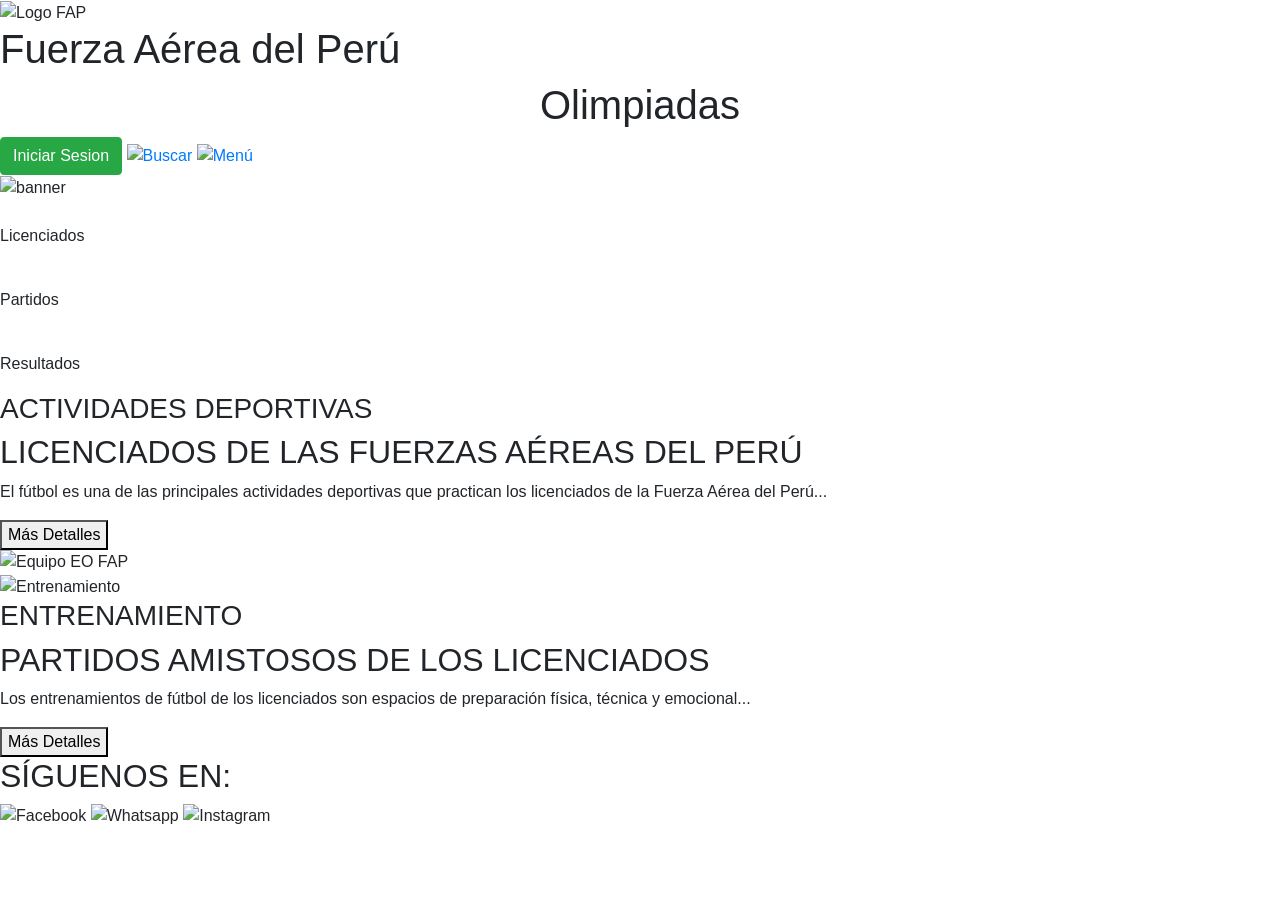
<file: src/main/resources/templates/index.html>
<!DOCTYPE html>
<html xmlns:th="http://www.thymeleaf.org">
<head>
  <meta charset="UTF-8" />
  <meta name="viewport" content="width=device-width, initial-scale=1.0" />
  <title>Fuerza Aérea del Perú - Olimpiadas</title>
  <link rel="stylesheet" th:href="@{/css/inicio/style.css}">
  <link rel="stylesheet" href="https://maxcdn.bootstrapcdn.com/bootstrap/4.5.2/css/bootstrap.min.css">
</head>

<body>
  <header class="header">
    <img th:src="@{/imagenes/inicio/logo.png}" alt="Logo FAP" class="logo" />
    <div class="titulo">
      <h1>Fuerza Aérea del Perú</h1>
      <h1 class="text-center">Olimpiadas</h1>
    </div>
    <div class="iconos">
        <a href="/login" class="btn btn-success">Iniciar Sesion</a>
        <a href="#"><img th:src="@{/imagenes/inicio/lupa_icon.png}" alt="Buscar"></a>
        <a href="#"><img th:src="@{/imagenes/inicio/menu_icon.png}" alt="Menú"></a>
    </div>
  </header>

  <section class="banner">
    <img th:src="@{/imagenes/inicio/banner.png}" alt="banner" />
    <div class="iconos-menu">
      <div><img th:src="@{/imagenes/inicio/licenciados-icon.png}" /><p>Licenciados</p></div>
      <div><img th:src="@{/imagenes/inicio/partidos-icon.png}" /><p>Partidos</p></div>
      <div><img th:src="@{/imagenes/inicio/resultados-icon.png}" /><p>Resultados</p></div>
    </div>
  </section>

  <section class="contenido">
    <div class="actividad">
      <div class="texto">
        <h3>ACTIVIDADES DEPORTIVAS</h3>
        <h2>LICENCIADOS DE LAS FUERZAS AÉREAS DEL PERÚ</h2>
        <p>
          El fútbol es una de las principales actividades deportivas que practican los licenciados de la Fuerza Aérea del Perú...
        </p>
        <button>Más Detalles</button>
      </div>
      <img th:src="@{/imagenes/inicio/equipo.png}" alt="Equipo EO FAP" />
    </div>

    <div class="amistosos">
      <img th:src="@{/imagenes/inicio/entrenamiento.png}" alt="Entrenamiento" />
      <div class="texto">
        <h3>ENTRENAMIENTO</h3>
        <h2>PARTIDOS AMISTOSOS DE LOS LICENCIADOS</h2>
        <p>
          Los entrenamientos de fútbol de los licenciados son espacios de preparación física, técnica y emocional...
        </p>
        <button>Más Detalles</button>
      </div>
    </div>
  </section>

  <footer>
    <h2>SÍGUENOS EN:</h2>
    <div class="redes">
      <img th:src="@{/imagenes/inicio/facebook_icon.png}" alt="Facebook" />
      <img th:src="@{/imagenes/inicio/whatsapp_icon.png}" alt="Whatsapp" />
      <img th:src="@{/imagenes/inicio/instagram_icon.png}" alt="Instagram" />
    </div>
  </footer>
</body>
</html>
</file>
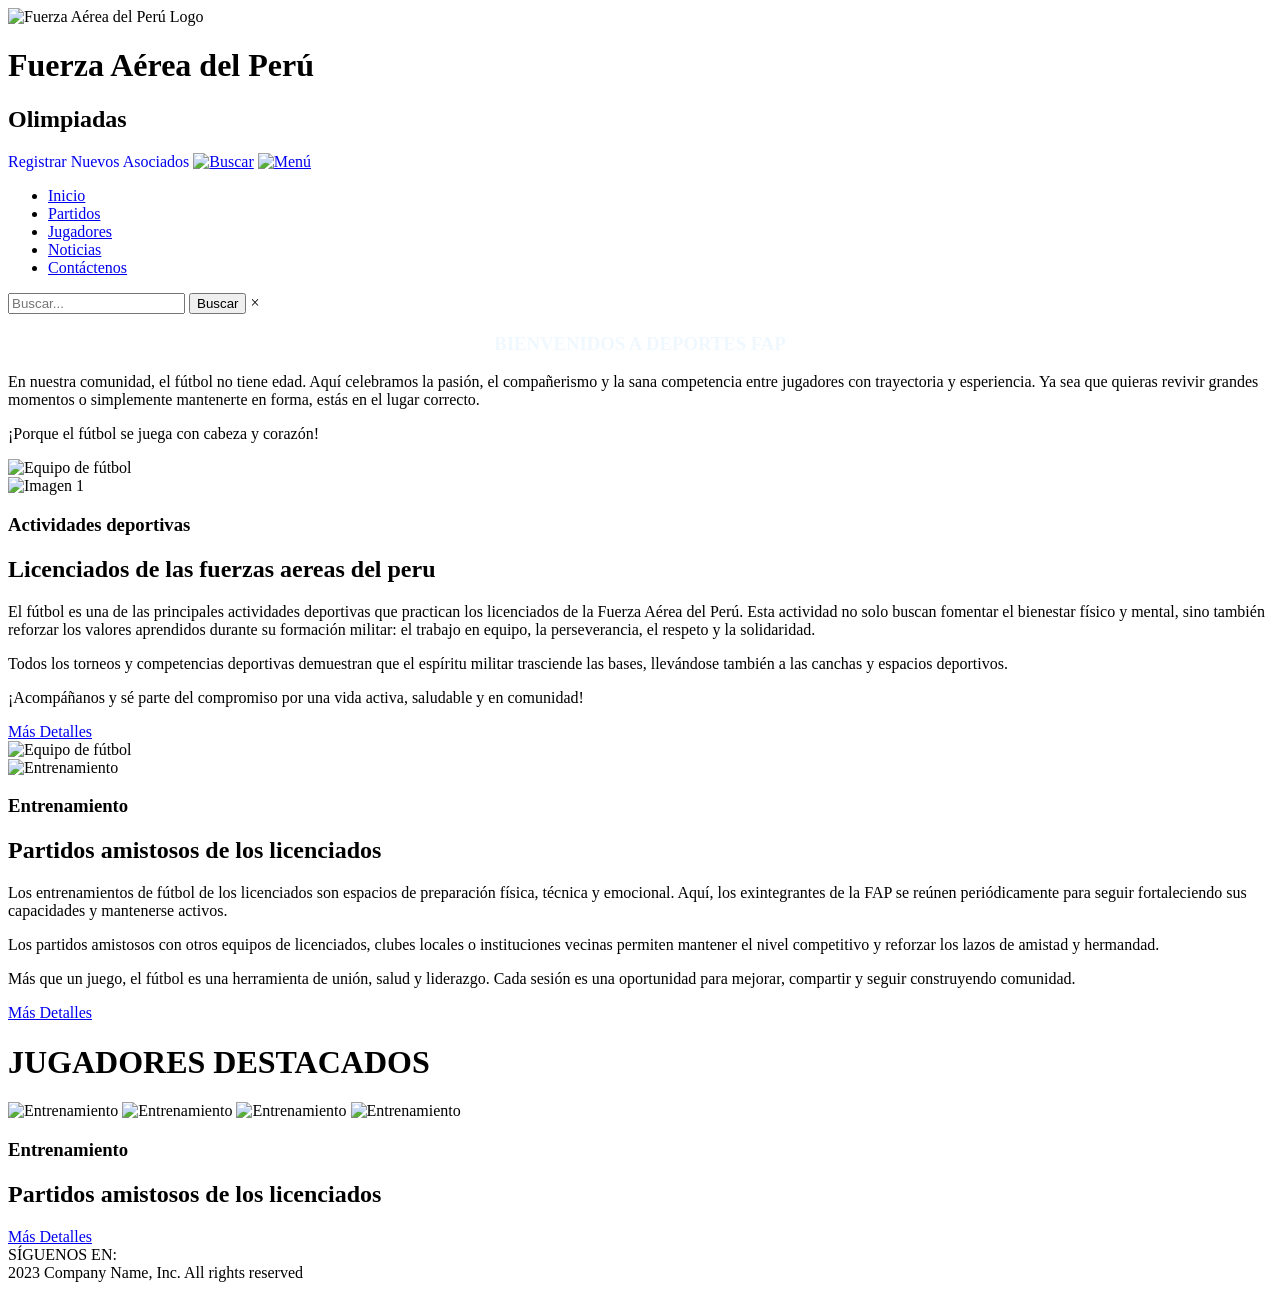
<file: src/main/resources/templates/vistas/administrador.html>
<!DOCTYPE html>
<html lang="en">

<head>
    <meta charset="UTF-8">
    <meta name="viewport" content="width=device-width, initial-scale=1.0">
    <title>Document</title>
    <link rel="stylesheet" th:href="@{/css/styleAdmin.css}">
</head>

<body>
    <header class="header">
        <div class="logo-container">
            <img th:src="@{/imagenes/inicioSesion/logo.png}" alt="Fuerza Aérea del Perú Logo" class="logo">
            <div class="logo-text">
                <h1>Fuerza Aérea del Perú</h1>
                <h2>Olimpiadas</h2>
            </div>
        </div>
        <div class="social-icons">
            <!-- <a href="#"><img class="icon" src="/facebook_icon.png"/></a>
            <a href="#"><img class="icon" src="/whatsapp_icon.png"/></a> -->
            <a href="/asociados" style="text-decoration: none;">Registrar Nuevos Asociados</a>
            <a href="#"><img th:src="@{/imagenes/inicio/lupa_icon.png}" width="20" alt="Buscar"></a>
            <a href="#"><img th:src="@{/imagenes/inicio/menu_icon.png}" width="20" alt="Menú"></a>
        </div>

        <div class="dropdown-menu" id="dropdownMenu">
            <ul>
                <li><a href="#">Inicio</a></li>
                <li><a href="#">Partidos</a></li>
                <li><a href="#">Jugadores</a></li>
                <li><a href="#">Noticias</a></li>
                <li><a href="#">Contáctenos</a></li>
            </ul>
        </div>
        <div class="search-bar" id="searchBar">
            <form action="#" method="get">
                <input type="text" placeholder="Buscar..." name="search">
                <button type="submit">Buscar</button>
                <span class="close-search">×</span>
            </form>
        </div>
    </header>

    <section class="content-section">
        <div class="section-text">
            <div class="section-title">
                <h3 style="text-align: center; color:aliceblue">BIENVENIDOS A DEPORTES FAP</h3>
            </div>
            <div class="section-content">
                <p>En nuestra comunidad, el fútbol no tiene edad. Aquí celebramos la pasión, el compañerismo y la sana
                    competencia entre jugadores con trayectoria y esperiencia. Ya sea que quieras revivir grandes
                    momentos o simplemente mantenerte en forma, estás en el lugar correcto.</p>
                <p>¡Porque el fútbol se juega con cabeza y corazón!</p>
            </div>
        </div>
        <div class="section-image">
            <!-- Team photo placeholder -->
            <img th:src="@{/imagenes/inicio/banner.png}" alt="Equipo de fútbol" style="width: 100%; height: 100%; object-fit: cover;">
        </div>
    </section>

    <section class="hero">
        <div class="carousel" id="heroCarousel">
            <div class="carousel-inner">
                <img th:src="@{/imagenes/inicio/banner_enfrentamiento.avif}" alt="Imagen 1" class="active">
                <!-- <img th:src="@{/imagenes/inicio/Enfrentamientos.jpg}" alt="Imagen 2">
                <img th:src="@{/imagenes/inicio/enfrentamientos.jpg}" alt="Imagen 3">
                <img th:src="@{/imagenes/inicio/enfrentamientos.jpg}" alt="Imagen 4"> -->
            </div>
        </div>
    </section>

    <section class="content-section">
        <div class="section-text">
            <div class="section-title">
                <h3>Actividades deportivas</h3>
                <h2>Licenciados de las fuerzas aereas del peru</h2>
            </div>
            <div class="section-content">
                <p>El fútbol es una de las principales actividades deportivas que practican los licenciados de la Fuerza
                    Aérea del Perú. Esta actividad no solo buscan fomentar el bienestar físico y mental, sino también
                    reforzar los valores aprendidos durante su formación militar: el trabajo en equipo, la
                    perseverancia, el respeto y la solidaridad.</p>
                <p>Todos los torneos y competencias deportivas demuestran que el espíritu militar trasciende las bases,
                    llevándose también a las canchas y espacios deportivos.</p>
                <p>¡Acompáñanos y sé parte del compromiso por una vida activa, saludable y en comunidad!</p>
            </div>
            <a href="#" class="btn">Más Detalles</a>
        </div>
        <div class="section-image">
            <!-- Team photo placeholder -->
            <img th:src="@{/imagenes/imgRoles/equipo.png}" alt="Equipo de fútbol" style="width: 100%; height: 100%; object-fit: cover;">
        </div>
    </section>

    <section class="content-section">
        <div class="section-image">

            <img th:src="@{/imagenes/imgRoles/entrenamiento.png}" alt="Entrenamiento" style="width: 100%; height: 100%; object-fit: cover;">
        </div>
        <div class="section-text">
            <div class="section-title">
                <h3>Entrenamiento</h3>
                <h2>Partidos amistosos de los licenciados</h2>
            </div>
            <div class="section-content">
                <p>Los entrenamientos de fútbol de los licenciados son espacios de preparación física, técnica y
                    emocional. Aquí, los exintegrantes de la FAP se reúnen periódicamente para seguir fortaleciendo sus
                    capacidades y mantenerse activos.</p>
                <p>Los partidos amistosos con otros equipos de licenciados, clubes locales o instituciones vecinas
                    permiten mantener el nivel competitivo y reforzar los lazos de amistad y hermandad.</p>
                <p>Más que un juego, el fútbol es una herramienta de unión, salud y liderazgo. Cada sesión es una
                    oportunidad para mejorar, compartir y seguir construyendo comunidad.</p>
            </div>
            <a href="#" class="btn">Más Detalles</a>
        </div>
    </section>

    <h1>JUGADORES DESTACADOS</h1>
    <section class="content-section">
        <img th:src="@{/imagenes/imgRoles/MESSI.jpg}" alt="Entrenamiento" style="width: 25%; height: 25%; object-fit: cover;">
        <img th:src="@{/imagenes/imgRoles/MESSI.jpg}" alt="Entrenamiento" style="width: 25%; height: 25%; object-fit: cover;">
        <img th:src="@{/imagenes/imgRoles/MESSI.jpg}" alt="Entrenamiento" style="width: 25%; height: 25%; object-fit: cover;">
        <img th:src="@{/imagenes/imgRoles/MESSI.jpg}" alt="Entrenamiento" style="width: 25%; height: 25%; object-fit: cover;">
        <div class="section-text">
            <div class="section-title">
                <h3>Entrenamiento</h3>
                <h2>Partidos amistosos de los licenciados</h2>
            </div>
            <a href="#" class="btn">Más Detalles</a>
        </div>
    </section>

    <!-- Footer -->
    <footer class="footer">
        <div class="footer-text">SÍGUENOS EN:</div>
        2023 Company Name, Inc. All rights reserved
        <div class="footer-social">
            <a href="#"><img class="footer-icon" th:src="@{/imagenes/imgRoles/escudos/facebook_icon.png}" /></a>
            <a href="#"><img class="footer-icon"  th:src="@{/imagenes/imgRoles/escudos/whatsapp_icon.png}" /></a>
            <a href="#"><img class="footer-icon"  th:src="@{/imagenes/imgRoles/escudos/instagram_icon.png}" /></a>
        </div>
    </footer>

    <script>
        document.addEventListener('DOMContentLoaded', function () {
            const menuToggle = document.querySelector('.menu-toggle');
            const dropdownMenu = document.getElementById('dropdownMenu');

            menuToggle.addEventListener('click', function (e) {
                e.preventDefault();
                dropdownMenu.classList.toggle('active');
            });


            document.addEventListener('click', function (e) {
                if (!menuToggle.contains(e.target) && !dropdownMenu.contains(e.target)) {
                    dropdownMenu.classList.remove('active');
                }
            });


            const searchToggle = document.querySelector('.search-toggle');
            const searchBar = document.getElementById('searchBar');
            const closeSearch = document.querySelector('.close-search');

            searchToggle.addEventListener('click', function (e) {
                e.preventDefault();
                searchBar.classList.toggle('active');

                dropdownMenu.classList.remove('active');
            });

            closeSearch.addEventListener('click', function () {
                searchBar.classList.remove('active');
            });


            document.addEventListener('click', function (e) {
                if (!searchToggle.contains(e.target) && !searchBar.contains(e.target)) {
                    searchBar.classList.remove('active');
                }
            });
            const carousel = document.getElementById('heroCarousel');
            const images = carousel.querySelectorAll('.carousel-inner img');
            let currentIndex = 0;
            const totalImages = images.length;


            function showImage(index) {

                images.forEach(img => {
                    img.classList.remove('active');
                });


                images[index].classList.add('active');
            }


            function nextSlide() {
                currentIndex = (currentIndex + 1) % totalImages;
                showImage(currentIndex);
            }


            let slideInterval = setInterval(nextSlide, 5000);


            carousel.addEventListener('mouseenter', () => {
                clearInterval(slideInterval);
            });

            carousel.addEventListener('mouseleave', () => {
                slideInterval = setInterval(nextSlide, 5000);
            });


            showImage(0);
        });
    </script>
</body>

</html>
</file>
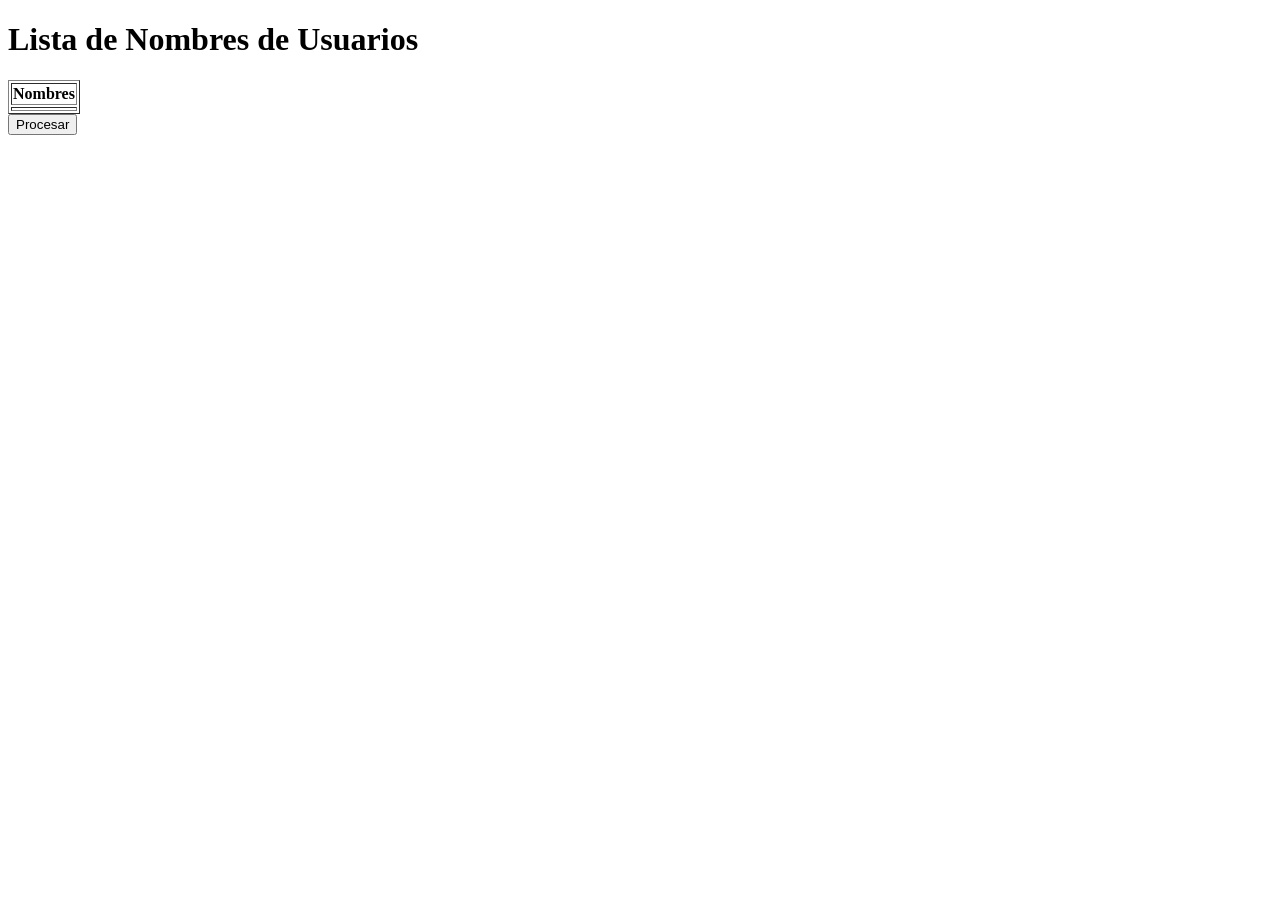
<file: src/main/resources/templates/vistas/usuarios.html>
<!DOCTYPE html>
<html xmlns:th="http://www.thymeleaf.org">
<head th:replace="componentes/head :: head">
    
</head>
<body>
    <h1>Lista de Nombres de Usuarios</h1>
    <table border="1">
        <thead>
            <tr>
                <th>Nombres</th>
            </tr>
        </thead>
        <tbody>
            <tr th:each="nombre : ${nombres}">
                <td th:text="${nombre}"></td>
            </tr>
        </tbody>
    </table>
    <div>
        <button class="btn btn-primary">Procesar</button>
    </div>
</body>
</html>
</file>
